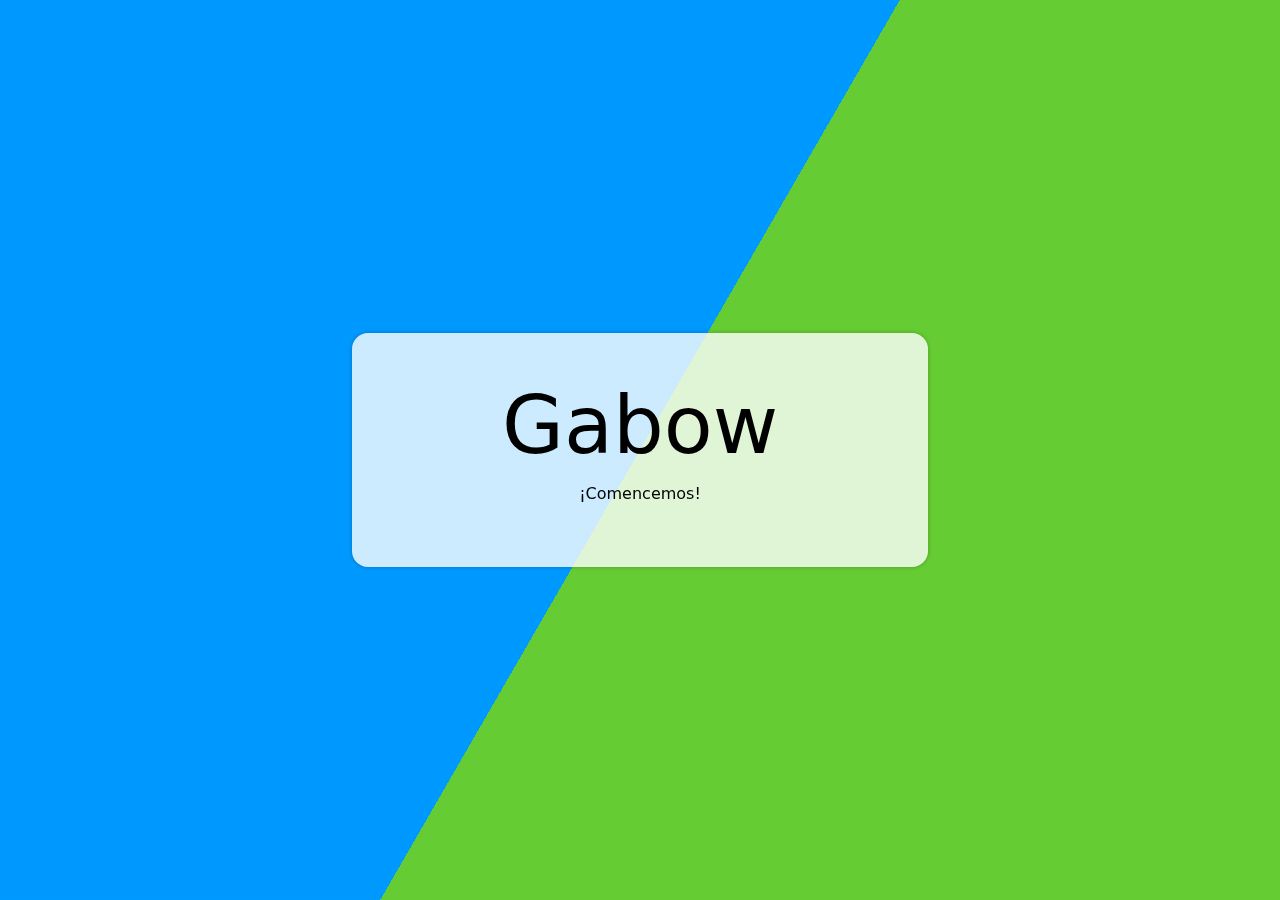
<file: fondo.html>
<!DOCTYPE html>
<html lang="en">
<head>
    <meta charset="UTF-8">
    <meta http-equiv="X-UA-Compatible" content="IE=edge">
    <meta name="viewport" content="width=device-width, initial-scale=1.0">
    <!--Bootstrap5-->
  <link href="https://cdn.jsdelivr.net/npm/bootstrap@5.2.1/dist/css/bootstrap.min.css" rel="stylesheet">
  <script src="https://cdn.jsdelivr.net/npm/bootstrap@5.2.1/dist/js/bootstrap.bundle.min.js"></script>
    <title>Document</title>
    <style>
        html {
            height:100%;
        }
        body {
            margin:0;
        }
        .bg {
            animation:slide 3s ease-in-out infinite alternate;
            background-image: linear-gradient(-60deg, #6c3 50%, #09f 50%);
            bottom:0;
            left:-50%;
            opacity:.9;
            position:fixed;
            right:-50%;
            top:0;
            z-index:-1;
        }
        button{
            opacity: 1;
        }
        .bg2 {
            animation-direction:alternate-reverse;
            animation-duration:4s;
        }
        .bg3 {
            animation-duration:5s;
        }
        .content {
            background-color:rgba(255,255,255,.8);
            border-radius:1em;
            box-shadow:0 0 .25em rgba(0,0,0,.25);
            box-sizing:border-box;
            left:50%;
            padding:5vmin;
            position:fixed;
            text-align:center;
            top:50%;
            width: 45%;
            border: 0;
            transform:translate(-50%, -50%);
        }
        @keyframes desopacar{
            from{
                opacity: 0;
            }to{
                opacity: 1;
            }
        }
        @keyframes opacar{
            from{
                opacity: 1;
            }to{
                opacity: 0;
            }
        }
        @keyframes slide {
            0% {
                transform:translateX(-25%);
            }
            100% {
                transform:translateX(25%);
            }
        }
        .container-fluid mt-3{
            margin-top: 0;
        }
        *{
            margin: 0;
            box-sizing: border-box;
        }
        .container{
            margin: 0 auto;
            width: 90%;
            max-width: 1200px;
            overflow: hidden;
        }
        .hero{
            background-image: linear-gradient(rgba(0, 0, 0, 0.1), rgba(0, 0, 0, 0.2)), url('hero.jpg');
            background-size: cover;
            min-height: 500px;
            height: 100vh;
            color: white;
        }
        .nav{
            --satate-close: scale(0);
            --satate-ham: scale(1);
            --satate-menu: translate(-100%);
            padding: 40px 0;
            display: grid;
            justify-content: space-between;
            align-items: center;
            grid-template-columns: repeat(2, max-content);
        }
        .nav:target{
            --satate-menu: translate(0);
            --satate-close: scale(1);
            --satate-ham: scale(0);
        }
        .nav-logo{
            font-size: 2.5rem;
            z-index: 1;
        }
        .nav-ham, .nav-close{
            cursor: pointer;
            grid-column: -2/-1;
            grid-row: 1/2;
            transition: .4s transform;
        }
        .nav-ham{
            transform: var(--satate-ham);
        }
        .nav-close{
            transform: var(--satate-close);
        }
        .nav-icon{
            width: 40px;
        }
        .nav-links{
            background-color: black;
            position: absolute;
            top: 0;
            bottom: 0;
            left: 0;
            right: 0;
            padding: 0;
            display: grid;
            align-content: center;
            gap: 2em;
            padding-left: 5%;
            transform: var(--satate-menu);
            transition: .3s transform;
        }
        .nav-item{
            list-style: none;
        }
        .nav-link{
            color: white;
            text-decoration: none;
            font-size: 1.2rem;
            letter-spacing: 2px;
        }
        @media (min-width:768px){
            .nav{
                --satate-ham: scale(0);
                --satate-menu: translate(0);
            }
            .nav:target{
                --satate-close: scale(0);
            }
            .nav-links{
                padding: 0;
                background-color: unset;
                position: unset;
                gap: 1.5em;
                grid-auto-flow: column;
                transform: unset;
                grid-column: -2/-1;
                grid-row: 1/2;
            }
            .nav-link{
                font-size: 1rem;
                letter-spacing: none;
            }
        }
        .card,.list-group{
            opacity: 0.9;
        }
        .list-group-item{
            font-size: 20px;
        }
    </style>
</head>
<body>
    <div id="nav" ></div>
    <div id="content"></div>
    <div class="container mt-5">
        <div id="content2"></div>
    </div>
    <div class="bg"></div>
    <div class="bg bg2"></div>
    <div class="bg bg3"></div>
    <div class="container mt-3" id="mainContent">
        <button class="content" id="divContent">
            <h1 class="display-1">Gabow</h1>
            <p>¡Comencemos!</p>
        </button>
    </div>
    <script>
        window.onload=()=>{
            const button=document.getElementById("divContent");
            const content=document.getElementById("content");
            const container=document.getElementById("mainContent");
            const infoDiv=document.getElementById("content2");
            const nav=document.getElementById("nav");
            button.onclick=()=>{
                button.style.animation="opacar 0.5s"
                document.body.style.animation="opacar 0.5s";
                setTimeout(()=>{
                    document.body.style.animation="desopacar 1s";
                    container.removeChild(button);
                    nav.style.animation="desopacar 1s";
                    nav.innerHTML=`
                    <nav class="nav container" id="nav">
                        <h2 class="nav-logo">GABOW</h2>
                        <ul class="nav-links">
                            <li class="nav-item">
                                <a href="fondo.html" class="nav-link"><strong>Inicio</strong></a>
                            </li>
                            <li class="nav-item">
                                <a href="mapas.html" class="nav-link"><strong>Mapas</strong></a>
                            </li>
                            <li class="nav-item">
                                <a href="#" class="nav-link"><strong>Favoritos</strong></a>
                            </li>
                            <li class="nav-item">
                                <a href="#" class="nav-link"><strong>Iniciar Sesion</strong></a>
                            </li>
                        </ul>
                        <a href="#nav" class="nav-ham">
                            <img src="menu.svg" class="nav-icon">
                        </a>
                        <a href="#" class="nav-close">
                            <img src="close.svg" class="nav-icon">
                        </a>
                    </nav>
                    `;
                    setTimeout(()=>{
                        content.style.animation="desopacar 0.5s"
                        content.innerHTML=`
                        <div class="container-fluid p-5 bg-primary text-white text-center">
                            <h1 class="display-1">Sobre Gabow</h1>
                            <p>Developed by Qu Ex</p> 
                        </div>
                        `
                        setTimeout(()=>{
                            infoDiv.style.animation="desopacar 0.5s";
                            infoDiv.innerHTML=`
                            <ul class="list-group">
                                <li class="list-group-item active"><h4>¡Consulta Interiores!</h4></li>
                                <li class="list-group-item">
                                    <h2>¡Ya no busques los mapas fisicos! Lo de hoy es Gabow.</h2>
                                    Dejate sorprender por nuestro avanzado sistema de <span class="badge bg-secondary">Mapas</span></h1> que podrás
                                    utilizar en todo momento.
                                    <br>
                                    Con gabow podrás consultar la siguiente información por cada establecimiento:
                                    <ul>
                                        <li>Distribucion Interna</li>
                                        <li>Espacios Actualizados</li>
                                        <li>Salidas de Emergencia</li>
                                        <li>Elementos contra siniestros</li>
                                    </ul>
                                    Todo esto al alcance de tu mano.
                                </li>
                            </ul>
                            <br>
                            <ul class="list-group">
                                <li class="list-group-item active"><h4>¿Perdido?</h4></li>
                                <li class="list-group-item">
                                    No hay problema. Hemos desarrollado un sistema de rutas con el que podras
                                    desplazarte sin miedo a perderte de nuevo.
                                    <br>
                                    <h2>¡Contamos con una precisión del 99% a la hora de calcular distancias!</h2>
                                    A cuantos no nos ha pasado que visitamos un nuevo centro comercial y lo primero que hacemos
                                    es observar que tiendas hay. Eso ahora lo podrás hacer desde antes de llegar al establecimiento consultando
                                    su distribución interna. Una vez hecho esto podrás orientarte facilmente.
                                </li>
                            </ul>
                            <br>
                            <ul class="list-group">
                                <li class="list-group-item active"><h4>¡Todo en uno!</h4></li>
                                <li class="list-group-item">
                                    Cuando visites otro lugar publico como lo son centros comerciales no tendras que buscar su pagina, dirigirte al directorio y
                                    consultar su interior.
                                    <h2>¡Gabow te facilita eso!</h2>
                                    A medida que el proyecto vaya creciendo, consigo tambien ira nuesto compilado de lugares publicos.
                                </li>
                            </ul>
                            <br>
                            <div class="card">
                                <div class="card-body">
                                    <h4 class="card-title">Qu Ex</h4>
                                    <p class="card-text">
                                        “Hello To The New World”
                                    </p>
                                    <h4>Mision</h4>
                                    <p class="card-text">
                                        Qu Ex es una empresa mexicana dedicada al desarrollo de software que asiste por medios digitales y proporciona herramientas de apoyo en situaciones de la vida cotidiana a un público general; con el fin de automatizarlas en cuestión de tiempo y logística.​
                                    </p>
                                    <h4>Vision</h4>
                                    <p class="card-text">
                                        Apoyar a las personas automatizar procesos que impliquen el uso de las tecnologías de la información a un nivel local (misma casa, colonia o barrio), pensando de manera empática y teniendo en mente la responsabilidad social que implica. Teniendo en la mira expandir nuestras tecnologías a un nivel poblacional más grande.​
                                    </p> 
                                </div>
                            </div>
                            `
                        },600)
                    },600)
                },500)
            }
        }


    </script>
</body>
</html>
</file>
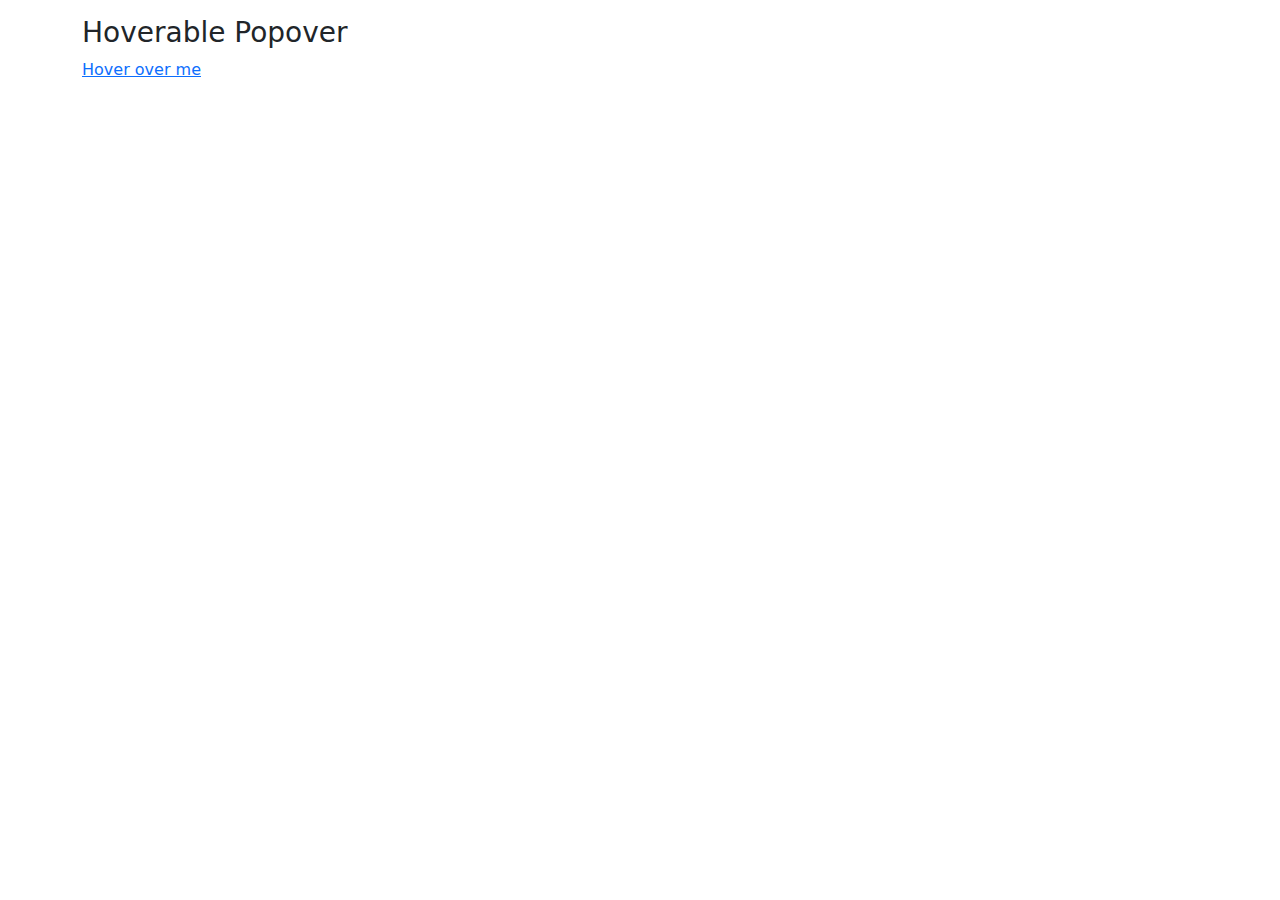
<file: nav.html>
<!DOCTYPE html>
<html lang="en">
<head>
  <title>Bootstrap Example</title>
  <meta charset="utf-8">
  <meta name="viewport" content="width=device-width, initial-scale=1">
  <link href="https://cdn.jsdelivr.net/npm/bootstrap@5.2.1/dist/css/bootstrap.min.css" rel="stylesheet">
  <script src="https://cdn.jsdelivr.net/npm/bootstrap@5.2.1/dist/js/bootstrap.bundle.min.js"></script>
</head>
<body>

<div class="container mt-3">
  <h3>Hoverable Popover</h3>
  
  <a href="#" title="Header" data-bs-toggle="popover" data-bs-trigger="hover" data-bs-content="Popover text">Hover over me</a>
</div>

<script>
var popoverTriggerList = [].slice.call(document.querySelectorAll('[data-bs-toggle="popover"]'))
var popoverList = popoverTriggerList.map(function (popoverTriggerEl) {
  return new bootstrap.Popover(popoverTriggerEl)
})
</script>

</body>
</html>
</file>
